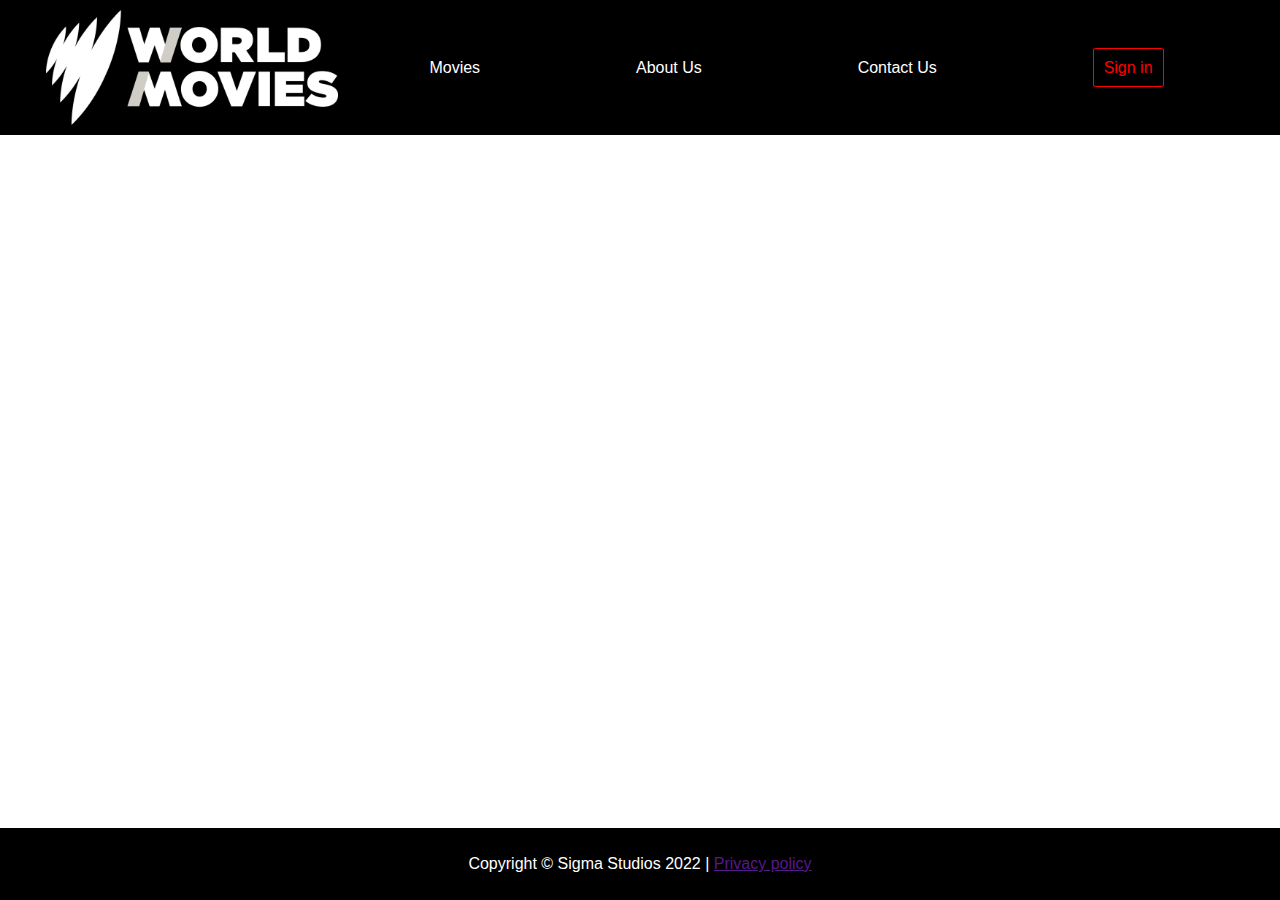
<file: index.html>
<!DOCTYPE html>

<html lang="en">

<head>
    <meta charset="utf8">
    <title>
        Header
    </title>
    <link rel="stylesheet" href="scss/header.css">
</head>

<body>
    <div class="header">
        <img id="logo" src="images/logo-white.png" alt="logo">
        <ul class="navgroup ">
            <li><a class="hyperl" href="">Movies</a></li>
            <li><a class="hyperl" href="">About Us</a></li>
            <li><a class="hyperl" href="">Contact Us</a></li>
            <li><a id="login" class="hyperl" href="">Sign in</a></li>
        </ul>
    </div>

    <div class="footer">
        <p>
            Copyright &copy Sigma Studios 2022 | 
            <a href=""> Privacy policy</a>
        </p>
    </div>


</body>

</html>
</file>
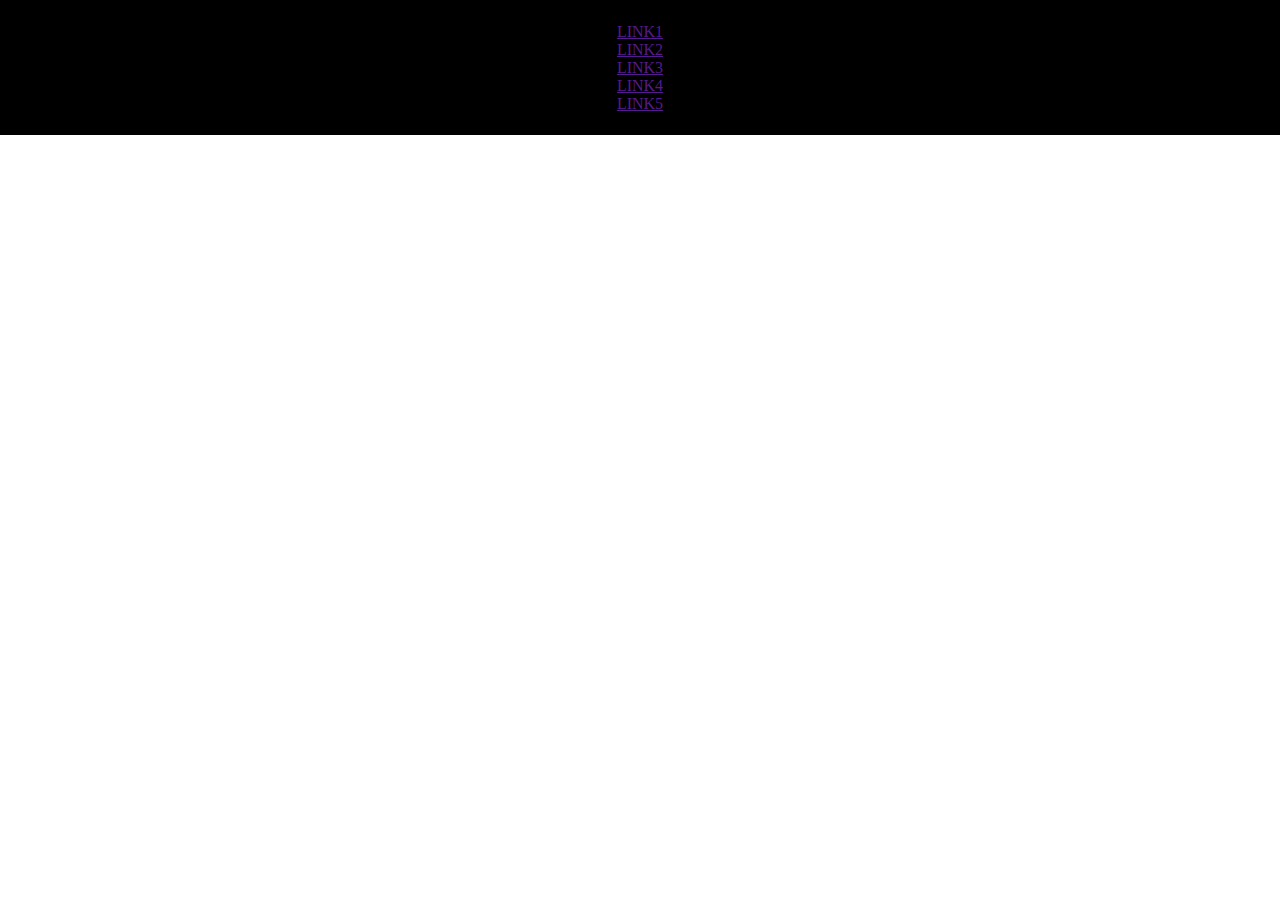
<file: header.html>
<!DOCTYPE html>

<html lang="en">

<head>
    <title>
        Header
    </title>
    <link rel="stylesheet" href="scss/header.css">
</head>

<body>
   <div class="header">
    <ul>
        <li><a href="">LINK1</a></li>
        <li><a href="">LINK2</a></li>
        <li><a href="">LINK3</a></li>
        <li><a href="">LINK4</a></li>
        <li><a href="">LINK5</a></li>
    </ul>
   </div>
</body>

</html>
</file>
<file: scss/header.css>
* {
  margin: 0;
  padding: 0;
  box-sizing: border-box;
}

.header {
  display: flex;
  align-items: center;
  justify-content: center;
  background-color: black;
  width: 100vw;
  height: 15vh;
}

.navgroup {
  display: flex;
  align-items: center;
  justify-content: space-around;
  border: 3px solid black;
  list-style-type: none;
  width: 70%;
  height: 100%;
}

.hyperl {
  text-decoration: none;
  width: 100%;
  font-family: "Gill Sans", "Gill Sans MT", Calibri, "Trebuchet MS", sans-serif;
  color: #fff;
  height: 100%;
}
.hyperl:hover {
  color: blue;
}

#logo {
  padding: 10px;
  height: 100%;
}

#login {
  padding: 10px;
  border: 1px solid red;
  border-radius: 5%;
  color: red;
}
#login:hover {
  color: white;
  border: 1px solid white;
}

.footer {
  background-color: black;
  height: 8vh;
  width: 100vw;
  color: white;
  font-family: "Gill Sans", "Gill Sans MT", Calibri, "Trebuchet MS", sans-serif;
  display: flex;
  justify-content: center;
  align-items: center;
  position: fixed;
  left: 0;
  bottom: 0;
}/*# sourceMappingURL=header.css.map */
</file>
